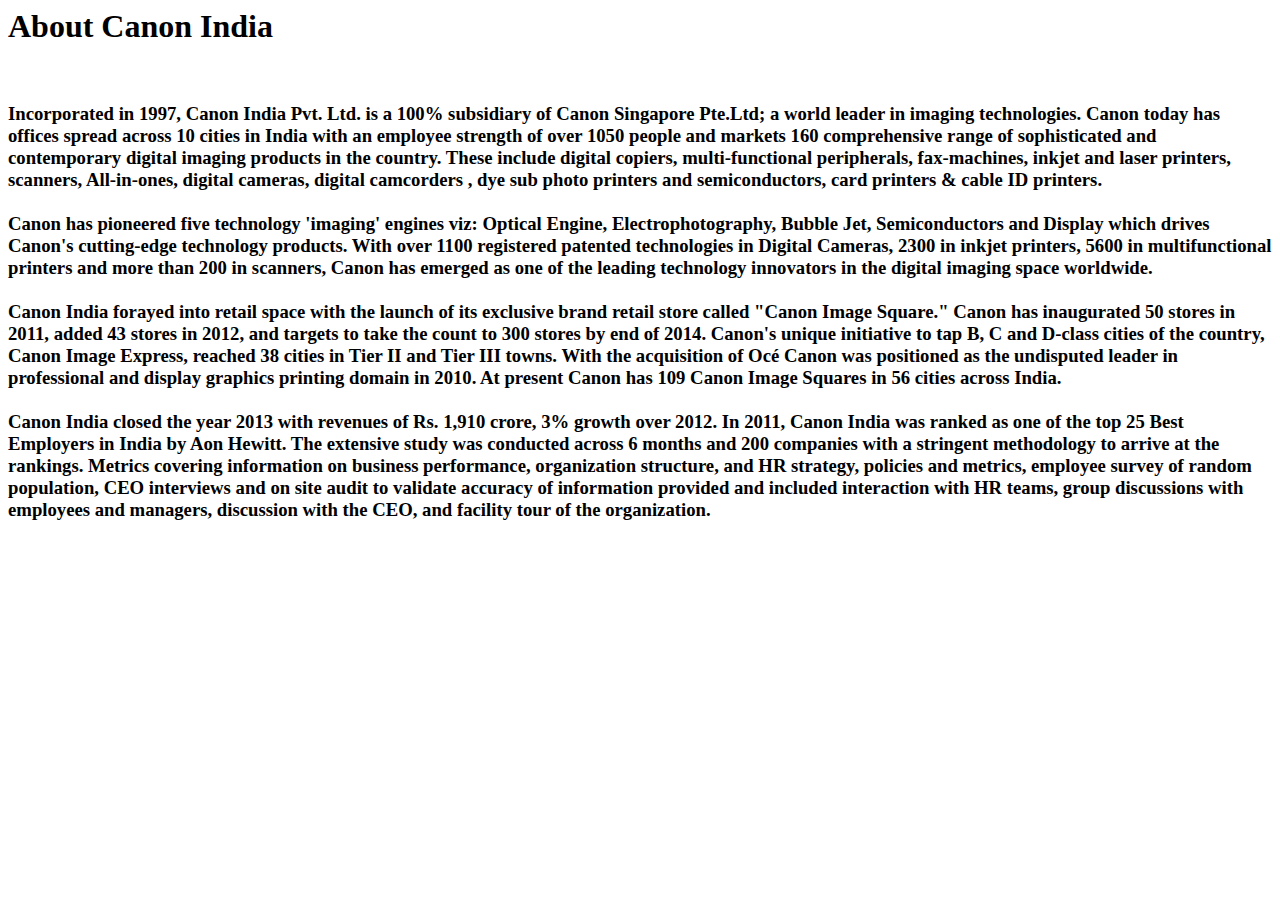
<file: aboutcanon.html>
<html>
<body>
<p><h1>About Canon India</h1><br><h3>
Incorporated in 1997, Canon India Pvt. Ltd. is a 100% subsidiary of Canon Singapore Pte.Ltd; a world leader in imaging technologies. Canon today has offices spread across 10 cities in India with an employee strength of over 1050 people and markets 160 comprehensive range of sophisticated and contemporary digital imaging products in the country. These include digital copiers, multi-functional peripherals, fax-machines, inkjet and laser printers, scanners, All-in-ones, digital cameras, digital camcorders , dye sub photo printers and semiconductors, card printers & cable ID printers. <br><br>

Canon has pioneered five technology 'imaging' engines viz: Optical Engine, Electrophotography, Bubble Jet, Semiconductors and Display which drives Canon's cutting-edge technology products. With over 1100 registered patented technologies in Digital Cameras, 2300 in inkjet printers, 5600 in multifunctional printers and more than 200 in scanners, Canon has emerged as one of the leading technology innovators in the digital imaging space worldwide. <br><br>

Canon India forayed into retail space with the launch of its exclusive brand retail store called "Canon Image Square." Canon has inaugurated 50 stores in 2011, added 43 stores in 2012, and targets to take the count to 300 stores by end of 2014. Canon's unique initiative to tap B, C and D-class cities of the country, Canon Image Express, reached 38 cities in Tier II and Tier III towns. With the acquisition of Océ Canon was positioned as the undisputed leader in professional and display graphics printing domain in 2010. At present Canon has 109 Canon Image Squares in 56 cities across India. <br><br>

Canon India closed the year 2013 with revenues of Rs. 1,910 crore, 3% growth over 2012. In 2011, Canon India was ranked as one of the top 25 Best Employers in India by Aon Hewitt. The extensive study was conducted across 6 months and 200 companies with a stringent methodology to arrive at the rankings. Metrics covering information on business performance, organization structure, and HR strategy, policies and metrics, employee survey of random population, CEO interviews and on site audit to validate accuracy of information provided and included interaction with HR teams, group discussions with employees and managers, discussion with the CEO, and facility tour of the organization. </h3></p>
</body>
</html>
</file>
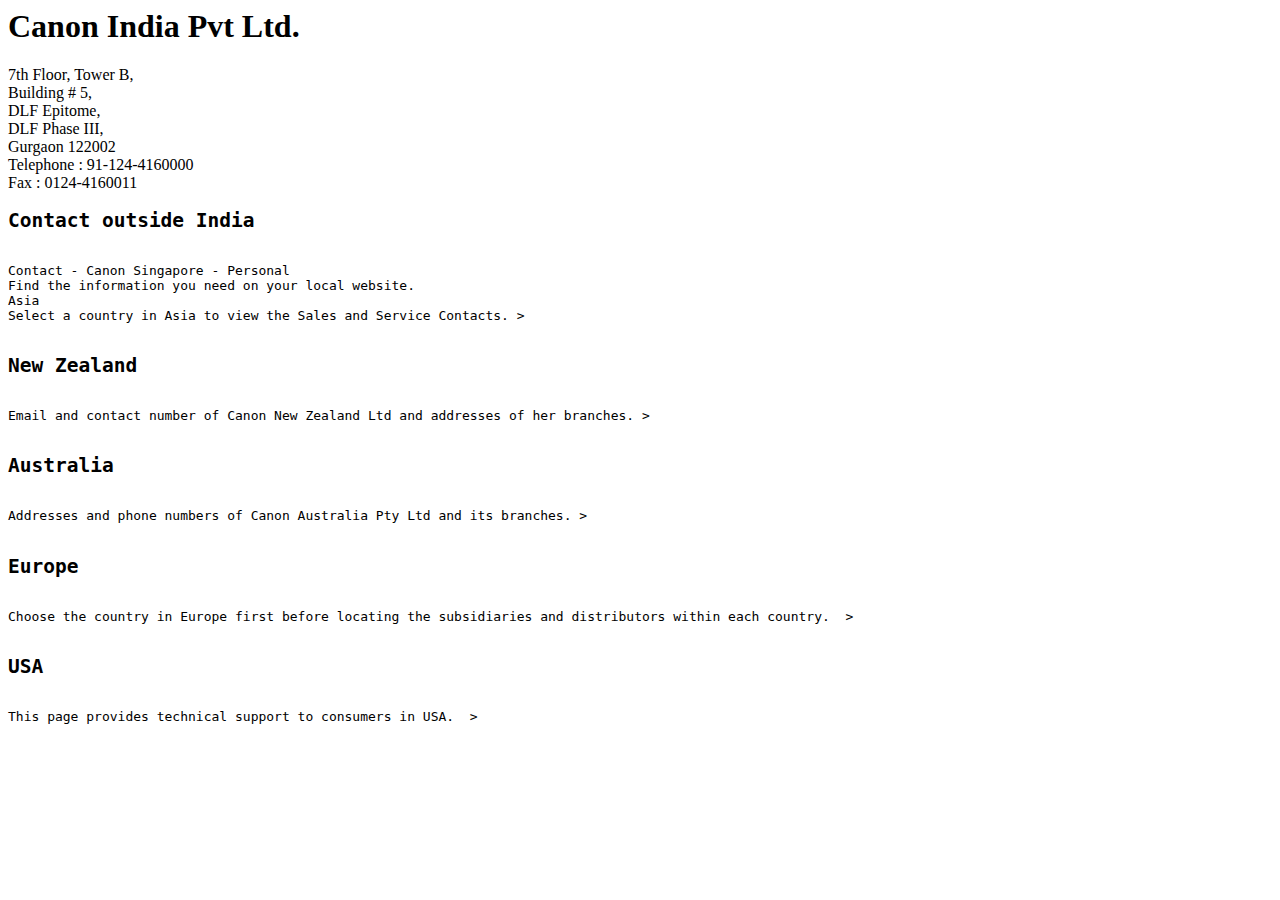
<file: contactus.html>
<html>
<body>
<p>
<h1>
Canon India Pvt Ltd.</h1>

7th Floor, Tower B, <br>
Building # 5, <br>
DLF Epitome, <br>
DLF Phase III,<br>
Gurgaon 122002<br>
Telephone : 91-124-4160000<br>
Fax : 0124-4160011 <br>
</p><pre>
<h2>Contact outside India</h2>
Contact - Canon Singapore - Personal
Find the information you need on your local website.
Asia
Select a country in Asia to view the Sales and Service Contacts. >

<h2>New Zealand</h2>
Email and contact number of Canon New Zealand Ltd and addresses of her branches. >

<h2>Australia</h2>
Addresses and phone numbers of Canon Australia Pty Ltd and its branches. > 

<h2>Europe</h2>
Choose the country in Europe first before locating the subsidiaries and distributors within each country.  > 

<h2>USA</h2>
This page provides technical support to consumers in USA.  > 
 
</pre>
</body>
</html>
</file>
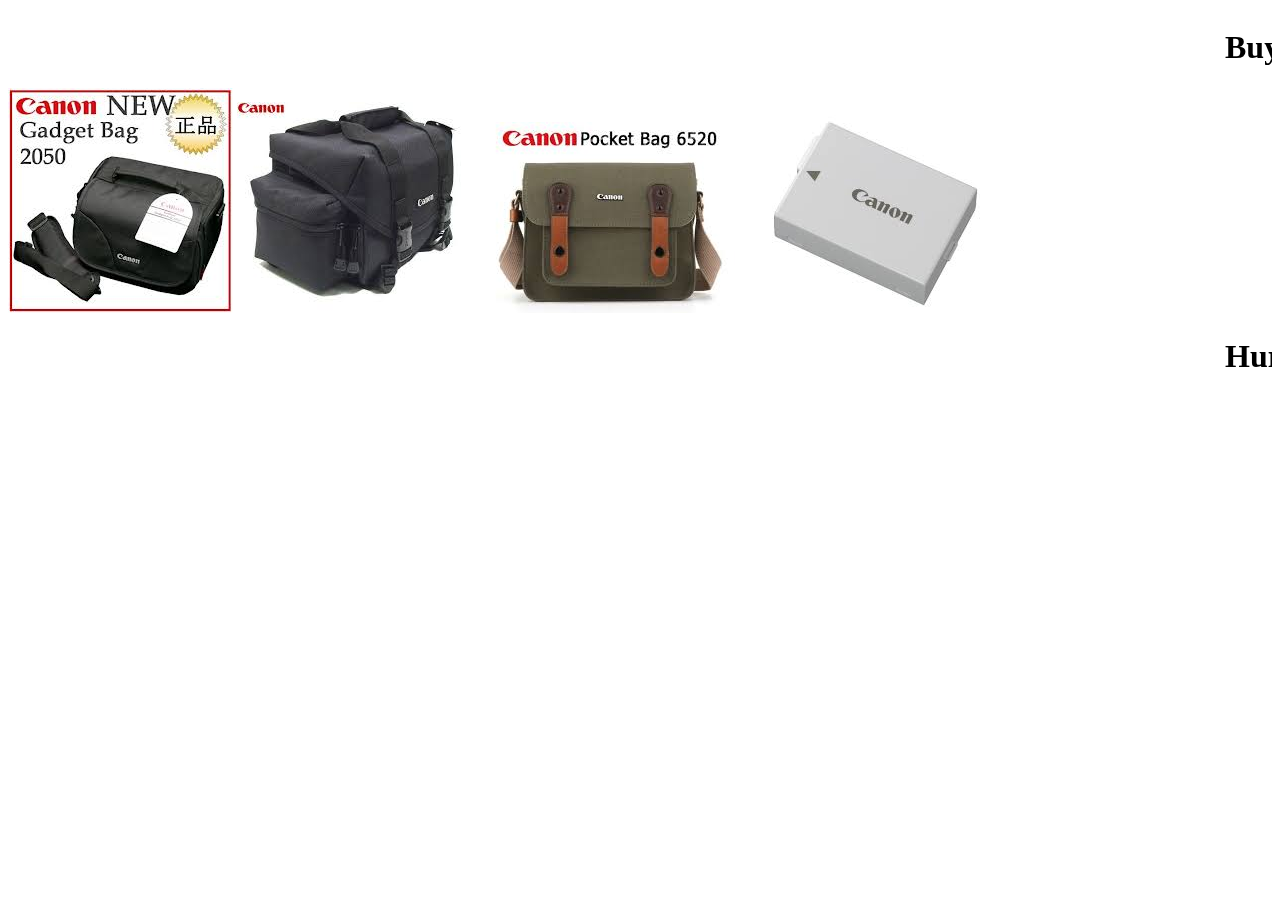
<file: gifts.html>
<html>
<body>
<marquee><h1>
Buy upto rs.20,000 and get assured gifts....!!!!!</h1></marquee>

<img src="gift1.jpg">
<img src="gift2.jpg">
<img src="gift3.jpg">
<img src="gift4.jpg">
<marquee><h1>
Hurry...!!limited time!!!!!</h1></marquee>

</body>
</html>
</file>
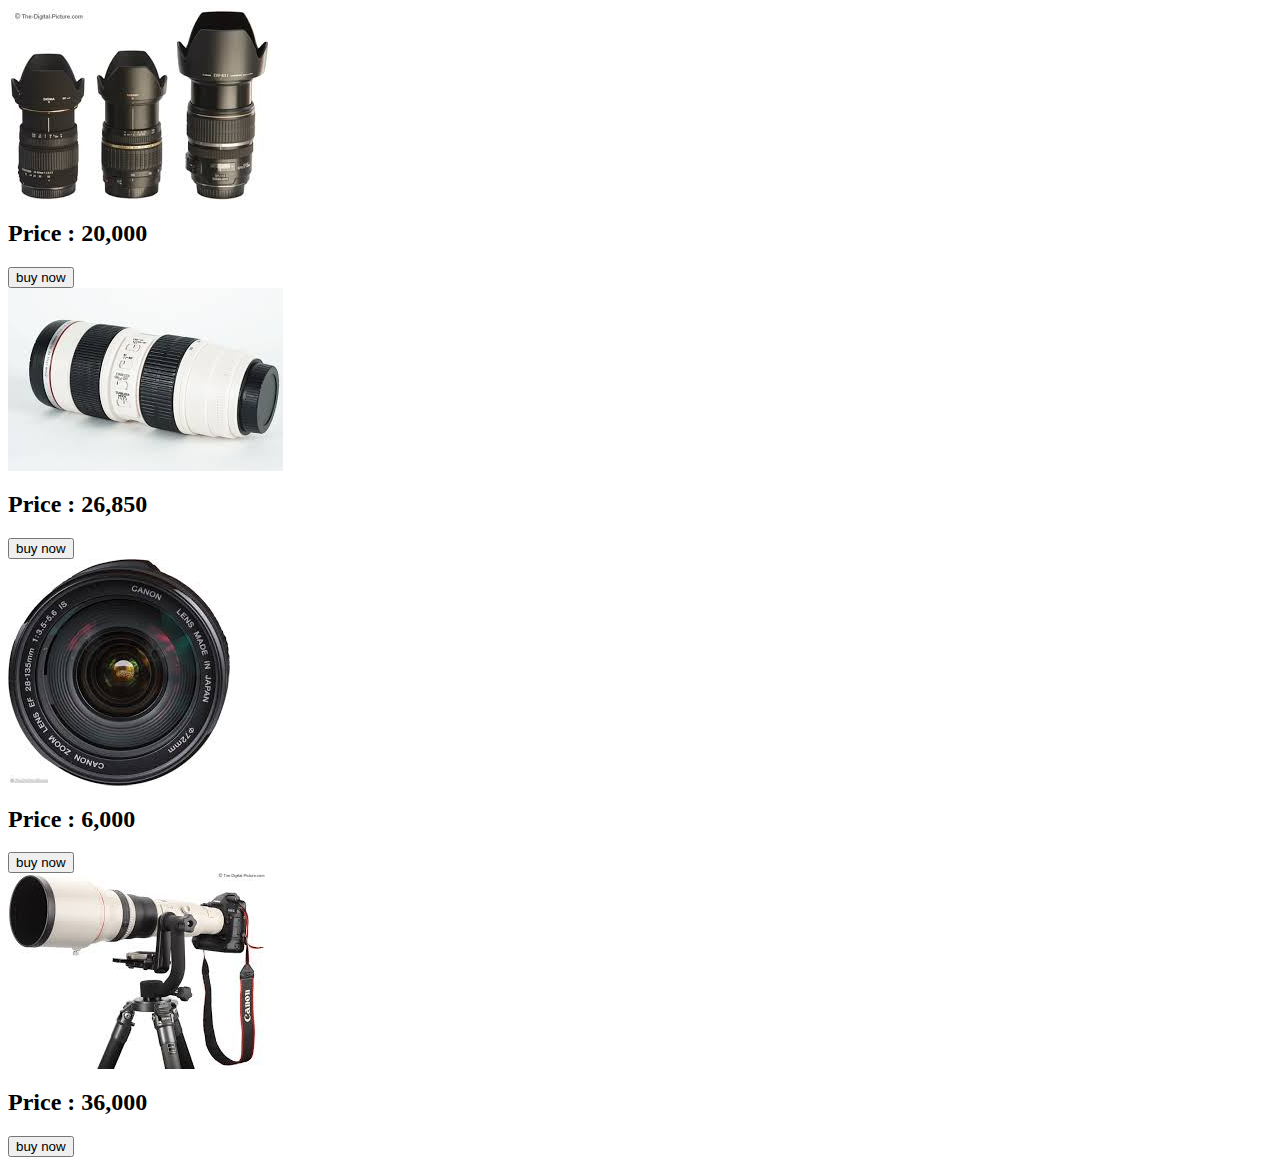
<file: lenses.html>
<html>
<body>
<img src="l1.jpg"><h2>Price : 20,000</h2><button>buy now</button><br>
<img src="l2.jpg"><h2>Price : 26,850</h2><button>buy now</button><br>
<img src="l3.jpg"><h2>Price : 6,000</h2><button>buy now</button><br>
<img src="l4.jpg"><h2>Price : 36,000</h2><button>buy now</button><br>
</body>
</html>
</file>
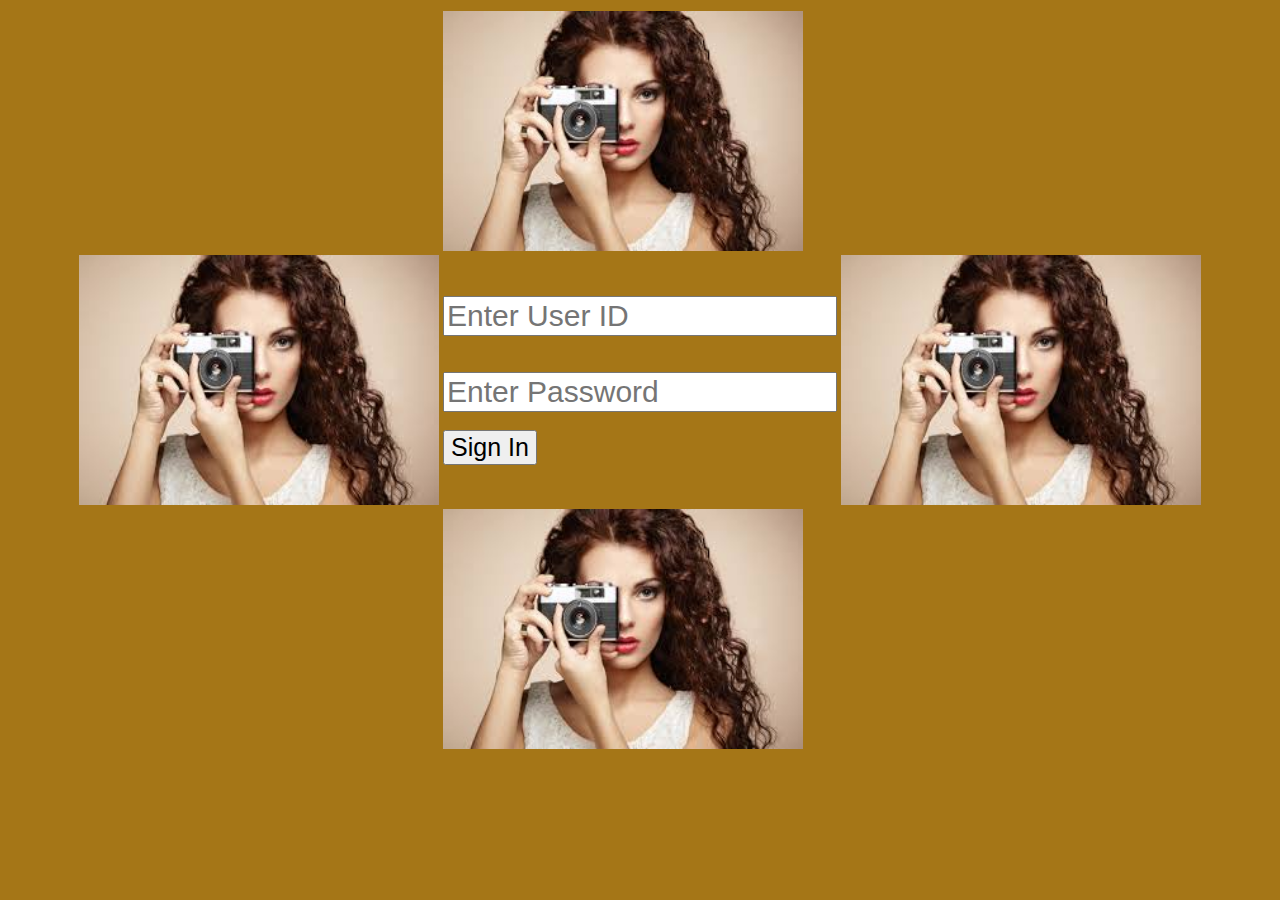
<file: login.html>
<html>

<body bgcolor="#A57617">
		<form name="frm" action="#" method="post" onSubmit="validate();">
		<table align=center>
			
			<tr>
				<td>&nbsp;</td>
				<td><img src="1.jpg" height=240px width=360px></td>
				<td>&nbsp;</td>
				
			</tr>
			<tr>
				<td><img src="1.jpg" height=250px width=360px></td>
				<td><input type="text" name="contact" maxlength=10 placeholder="Enter User ID" style="font-size:30px"/><br><br><br>
				<input type="text" name="password" maxlength=10 placeholder="Enter Password" style="font-size:30px"/><br><br>
				<input type="submit" name="submit" value="Sign In" style="font-size:25px"></td>
				<td><img src="1.jpg" height=250px width=360px></td>
			</tr>
			<tr>
				<td>&nbsp;</td>
				<td><img src="1.jpg" height=240px width=360px></td>
			</tr>
			
		</table>
</body>
</html>
</file>
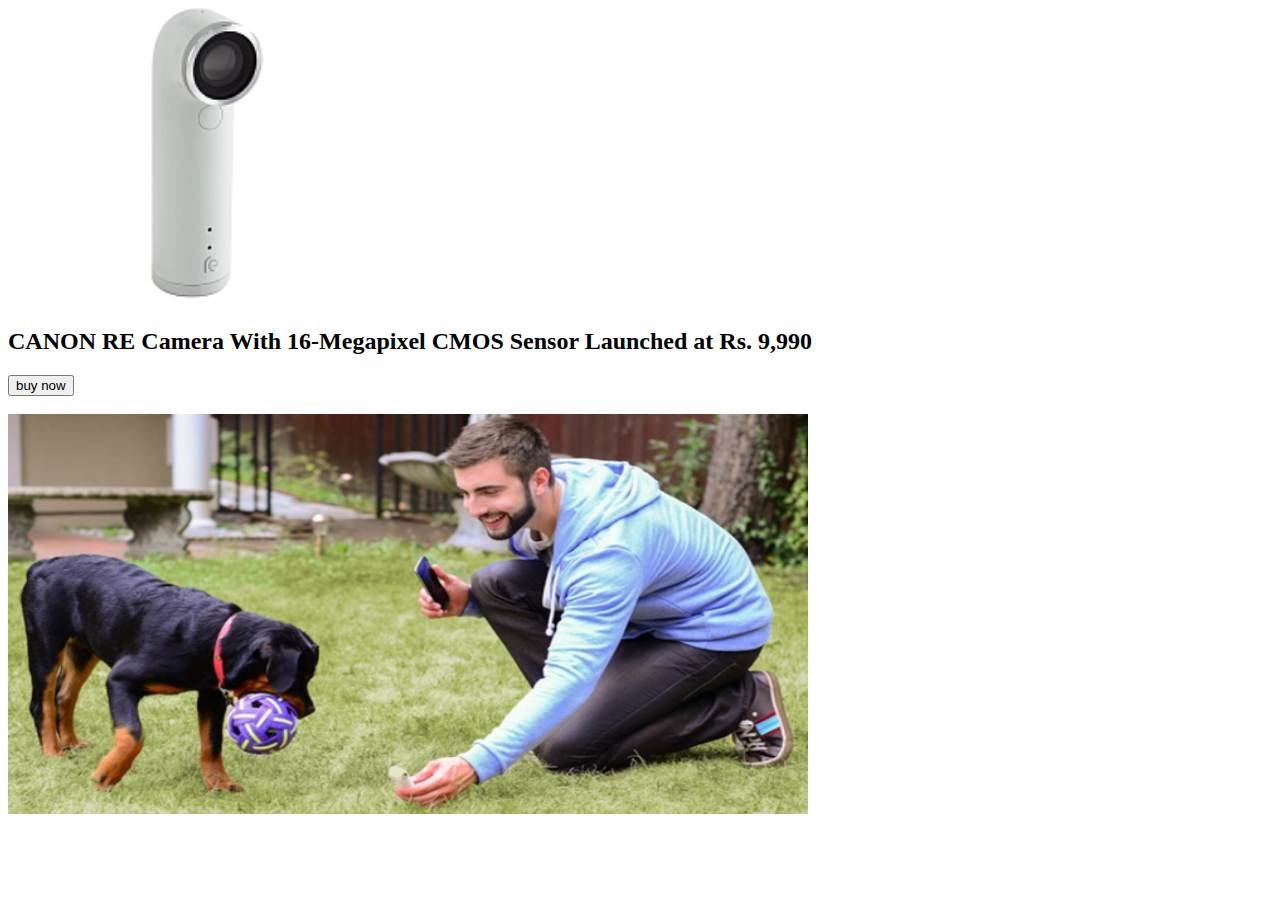
<file: new.html>
<html>
<body>
<img src="new1.jpg" height="300px" width="400px">
<br>
<h2>CANON RE Camera With 16-Megapixel CMOS Sensor Launched at Rs. 9,990</h2><button>buy now</button><br>
<br>
<img src="new2.jpg" height="400px" width="800px">
</body>
</html>
</file>
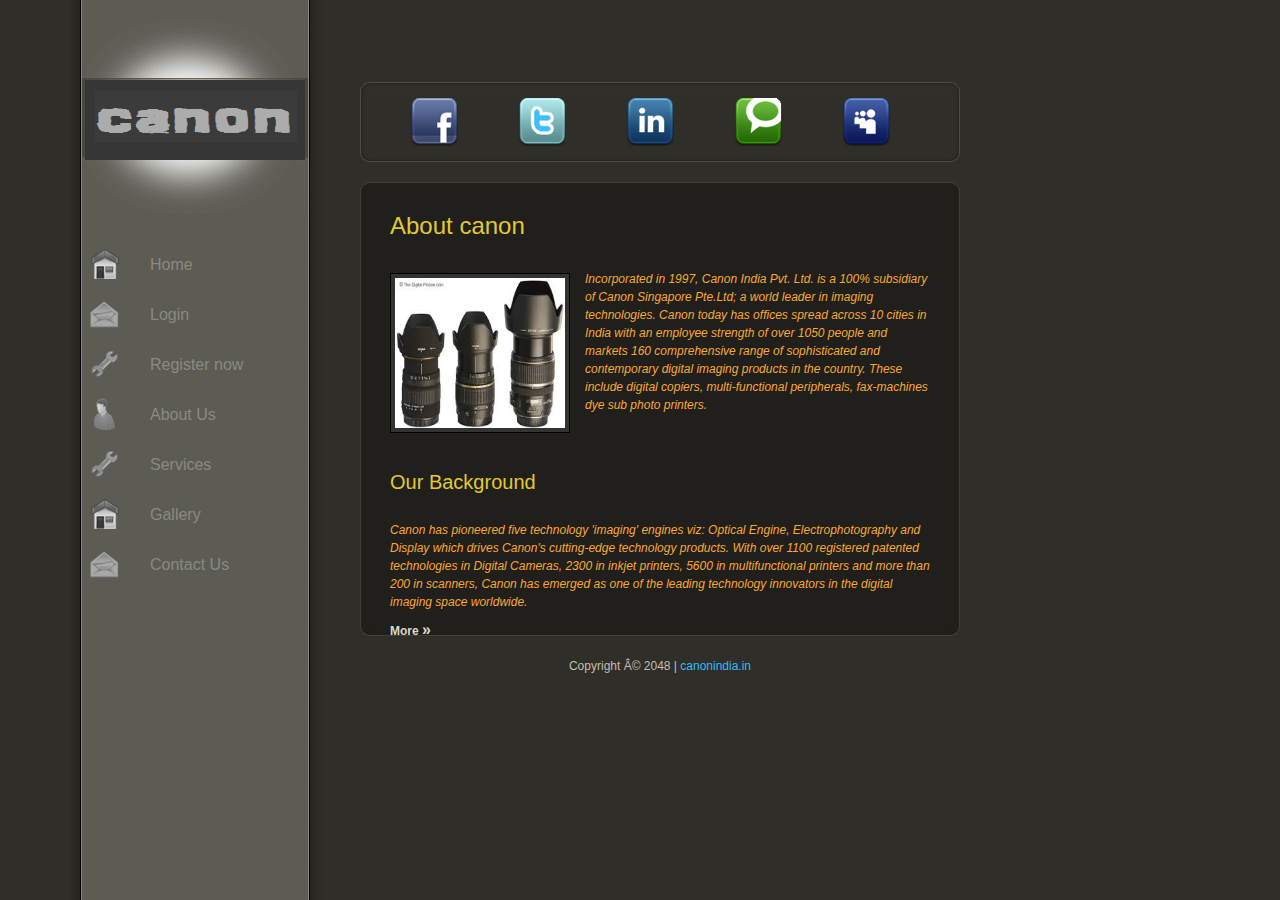
<file: newpro.html>
﻿<!DOCTYPE html PUBLIC "-//W3C//DTD XHTML 1.0 Transitional//EN" "http://www.w3.org/TR/xhtml1/DTD/xhtml1-transitional.dtd">
<html xmlns="http://www.w3.org/1999/xhtml">
<head>
<meta http-equiv="Content-Type" content="text/html; charset=utf-8" />
<title>canon.com </title>
<meta name="keywords" content="here to delight you" />
<meta name="description" content="know all details bout canon camera" />
<link href="style.css" rel="stylesheet" type="text/css" />

<link href="css/coda-slider.css" rel="stylesheet" type="text/css" media="screen" charset="utf-8" />
<div id="slider">
	
    <div id="sidebar">
    	<div id="header">
        	<a href="http://www.canonindia.in" target="_parent"><img src="images/fl.png" height=80px width=220px></a>
        </div> <!-- end of header -->

		<ul class="navigation">
            <li><a href="#home">Home<span class="ui_icon home"></span></a></li>
	    <li><a href="login.html">Login<span class="ui_icon contactus"></span></a></li>
	    <li><a href="register.html">Register now<span class="ui_icon services"></span></a></li>
            <li><a href="#aboutus">About Us<span class="ui_icon aboutus"></span></a></li>
            <li><a href="#services">Services<span class="ui_icon services"></span></a></li>
            <li><a href="#gallery">Gallery<span class="ui_icon home"></span></a></li>
            <li><a href="#contactus">Contact Us<span class="ui_icon contactus"></span></a></li>
        </ul>
    </div> <!-- end of sidebar -->
	
	<div id="main">
    	<ul id="social_box">
            <li><a href="http://www.facebook.com/templatemo"><img src="images/facebook.png" alt="facebook" /></a></li>
            <li><a href="http://www.facebook.com/templatemo"><img src="images/twitter.png" alt="twitter" /></a></li>
            <li><a href="http://www.facebook.com/templatemo"><img src="images/linkedin.png" alt="linkin" /></a></li>
            <li><a href="http://www.facebook.com/templatemo"><img src="images/technorati.png" alt="technorati" /></a></li>
            <li><a href="http://www.facebook.com/templatemo"><img src="images/myspace.png" alt="myspace" /></a></li>                
        </ul>
        
		<div id="content">
        
        <!-- scroll -->
        
        	
            <div class="scroll">
                <div class="scrollContainer">
                
                    <div class="panel" id="home">
                        <h1>About canon</h1>    
                        <div class="image_wrapper image_fl"><img src="images/l1.jpg" height=150px width=170px alt="image" /></div>
                        <p><em>Incorporated in 1997, Canon India Pvt. Ltd. is a 100% subsidiary of Canon Singapore Pte.Ltd; a world leader in imaging technologies. Canon today has offices spread across 10 cities in India with an employee strength of over 1050 people and markets 160 comprehensive range of sophisticated and contemporary digital imaging products in the country. These include digital copiers, multi-functional peripherals, fax-machines dye sub photo printers.</em></p>
                      <div class="cleaner_h40"></div>
                        
                        <h2>Our Background</h2> 
                        <p><em>Canon has pioneered five technology 'imaging' engines viz: Optical Engine, Electrophotography and Display which drives Canon's cutting-edge technology products. With over 1100 registered patented technologies in Digital Cameras, 2300 in inkjet printers, 5600 in multifunctional printers and more than 200 in scanners, Canon has emerged as one of the leading technology innovators in the digital imaging space worldwide. </em></p>
                        <div class="btn_more"><a href="#aboutus">More <span>&raquo;</span></a></div>
                    </div> <!-- end of home -->
                    
                    <div class="panel" id="aboutus">
                        <h1>About Us</h1>
                    	<div class="image_wrapper image_fl"><img  src="images/l2.jpg" height=150px width=170px alt="image" /></div>
                        <p><em>Canon India forayed into retail space with the launch of its exclusive brand retail store called "Canon Image Square." Canon has inaugurated 50 stores in 2011, added 43 stores in 2012, and targets to take the count to 300 stores by end of 2014. Canon's unique initiative to tap B, C and D-class cities of the country, Canon Image Express, reached 38 cities in Tier II and Tier III towns. With the acquisition of OcÃ© Canon was positioned as the undisputed leader in professional and display graphics printing domain in 2010. At present Canon has 109 Canon Image Squares in 56 cities across India. 

						Canon India closed the year 2013 with revenues of Rs. 1,910 crore, 3% growth over 2012. In 2011, Canon India was ranked as one of the top 25 Best Employers in India by Aon Hewitt. The extensive study was conducted across 6 months and 200 companies with a stringent methodology to arrive at the rankings. Metrics covering information on business performance, organization structure, and HR strategy, policies and metrics, employee survey of random population, CEO interviews and on site audit to validate accuracy of information provided and included interaction with HR teams, group discussions with employees and managers, discussion with the CEO, and facility tour of the organization. 

						Canon takes pride in not only bringing quality products to the market; but also contributes to minimizing environmental burden through effective application of environmental technologies. </em></p>
						</div>
                    
                    <div class="panel" id="services">
                        <h1>Our Services</h1>
                		<p>We are writing to corroborate that you as a leading copier/printer solutions stand out the competition by virtue of timely service & liaising with customers. This is surely delighting the customers and holds true to your business policy "delighting always". We have got timely assistance and attention from you resulting operations to move without glitches. Hoping same service and attention in future.I have visited your free check up camp at Cooch Behar, West Bengal and had a wonderful experience. I have got service both my camera and lens there.</p>
                        
                        <ul class="service_list">
                            <li><a href="http://www.canon.co.in" class="service_one">Free Service for 1 year</a></li>
                            <li><a href="http://www.canon.co.in" class="service_two">Flash or lense exchange</a></li>
                            <li><a href="#" class="service_three">offers for Diwali</a></li>
                            <li><a href="#" class="service_four">Assured gifts</a></li> 
                            <li><a href="#" class="service_five">CD for tutorial</a></li>   
                        </ul>
                    </div>
                
                    <div class="panel" id="gallery">
                        <h1>Our Gallery</h1>
                        
                        <div id="gallery_container">
                           	<div class="gallery_box">
                                <img src="images/g1.jpg" alt="1">
                                <h4>EF 16-35mm f/4L</h4>
                                <p>First up is the Canon EF 16-35mm f/4L lens, basically a slightly slower, optically stabilized, cheaper version of the f/2.8L zoom lens Canon offers at the same focal length. The IS gives shooters four stops worth of shake reduction.</p> 
                                 <div class="btn_more"><a href="#">Visit <span>&raquo;</span></a></div>
                                <div class="cleaner"></div>
                            </div>
                            <div class="gallery_box">
                                <img src="images/g2.jpg">
                                <h4>Canon PowerShot N100 </h4>
                                <p>The Canon PowerShot N100 will back up its 12-megapixel CMOS sensor with the Digic 6 image processor found in premium fixed-lens cameras such as the PowerShot G16 and S120. </p> 
                                 <div class="btn_more"><a href="#">Visit <span>&raquo;</span></a></div>
                                <div class="cleaner"></div>                      
                            </div>
                            <div class="gallery_box">
                                <img src="images/g3.jpg">
                                <h4>Canon Cinema lenses</h4>
                                <p> Canon introduce a new series of video cinematography lenses. The new Canon 4K EF Cinema lenses form the core of Canon's new Cinema EOS System./p> 
                                 <div class="btn_more"><a href="#">Visit <span>&raquo;</span></a></div>
                                <div class="cleaner"></div>     
                            </div>
                            <div class="gallery_box">
                                <img src="images/g4.jpg">
                                <h4>Refurbished Binoculars</h4>
                                <p> Curabitur iaculis, erat pharetra porttitor sollicitudin, turpis lectus placerat arcu, ac mattis eros sem ut metus. Nunc congue iaculis lectus in interdum.</p> 
                                 <div class="btn_more"><a href="#">Visit <span>&raquo;</span></a></div>
                                <div class="cleaner"></div>             
                            </div>
                            
                            <div class="cleaner"></div>
                        </div>
                
                    </div>
                
                    <div class="panel" id="contactus">
                        <h1>Feel free to send us a message</h1>
                        <div id="contact_form">
                            <form method="post" name="contact" action="#contactus">
                                
                                <label for="author">Your Name:</label> <input type="text" id="author" name="author" class="required input_field" />
                                <div class="cleaner_h10"></div>
                                
                                <label for="email">Your Email:</label> <input type="text" id="email" name="email" class="validate-email required input_field" />
                                <div class="cleaner_h10"></div>
                                
                                <label for="text">Message:</label> <textarea id="text" name="text" rows="0" cols="0" class="required"></textarea>
                                <div class="cleaner_h10"></div>
                                
                                <input type="submit" class="submit_btn" name="submit" id="submit" value="Send" />
                                <input type="reset" class="submit_btn" name="reset" id="reset" value="Reset" />
                            
                            </form>
						</div>
                    </div>
                
                </div>
			</div>
            
        <!-- end of scroll -->
        
        </div> <!-- end of content -->
        
        <div id="footer">

            Copyright Â© 2048  | <a href="http://www.canon.co.in target="_parent">canonindia.in</a>
        
        </div> <!-- end of templatemo_footer -->
    
    </div> <!-- end of main -->
</div>

</body>
</html>

</head>
</file>
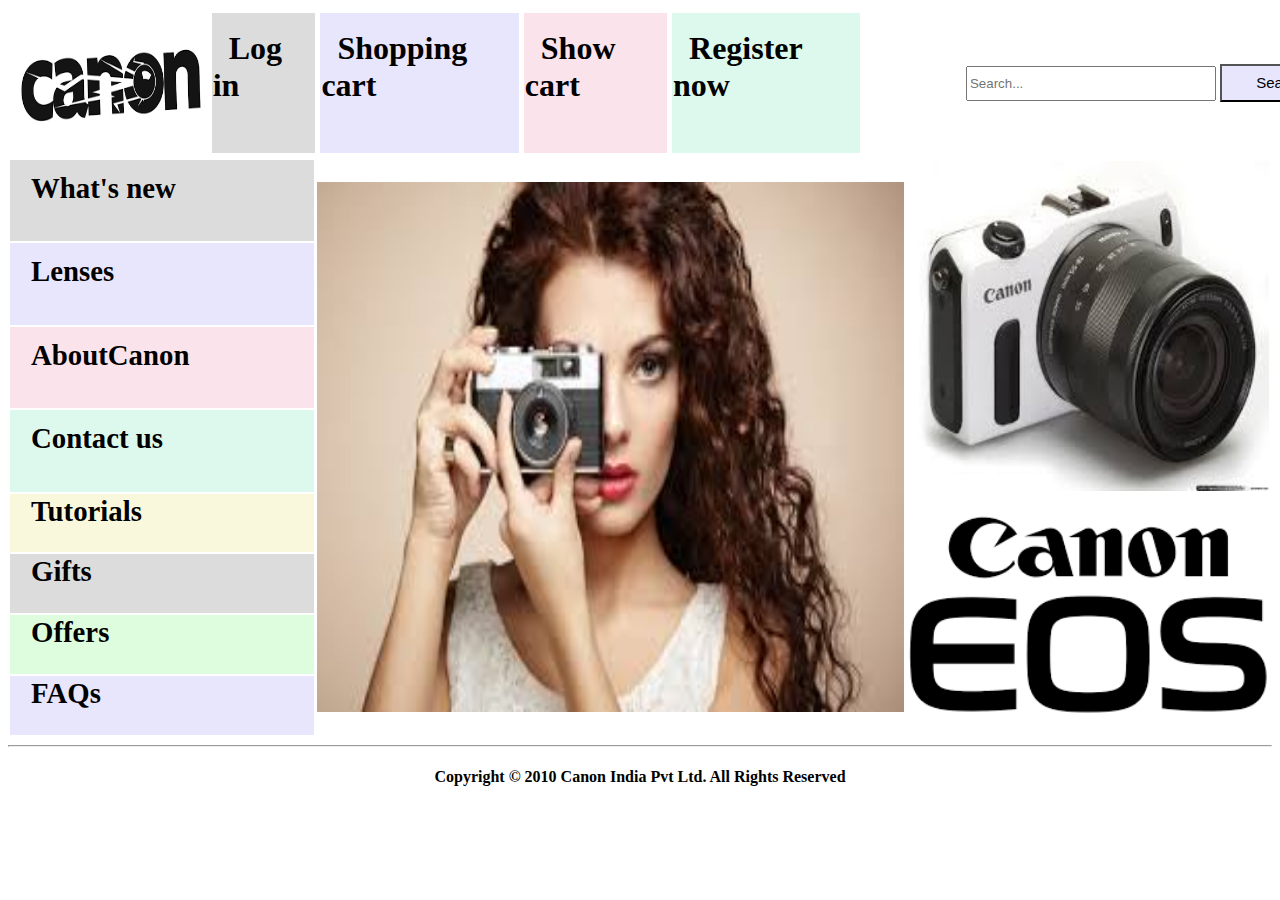
<file: project.html>
<html>
<head>
<meta name="viewport" content="width=device-width,initial-scale=1,maximum-scale=1,user-scalable=no">
<meta http-equiv="X-UA-Compatible" content="IE=edge,chrome=1">
<meta name="HandheldFriendly" content="true">
<link rel="icon" type="image/ico href="icon.ico" />
<meta http-equiv="Content-Type" content="text/html; charset=utf-8" />
	<title>Welcome to Canon.com</title>
	<script type="text/Javascript">
		a = new Array();
		a[0]="1.jpg";
		a[1]="4.jpg";
		a[2]="2.jpg";
		a[3]="3.jpg";		
		i=0;
		j=a.length-1
		
	function change()
	{
		document.getElementById("image").src=a[i];
		if(i<j)
			i++;
		else
			i=0;

		window.setTimeout("change()",2000);

	}
	</script>

	<style script="text/CSS">
	@media screen and (max-width: 1060px) {
		#primary { width:67%; }
		#secondary { width:30%; margin-left:3%;}  
	}

	/* Tabled Portrait */
	@media screen and (max-width: 768px) {
		#primary { width:100%; }
		#secondary { width:100%; margin:0; border:none; }
	}
	
	body{
		background-color : white;
		background-size: 1650px 750px;
		opacity: 1;
	}
	img {
		max-width: 100%; 
	}
	
	h2,p{
		color:black;
		font-size: 180%;
		padding-right:5em;
		position:relative;
		left:20px;
		
	}
	li,ul{
		padding-right:3em;
		color:black;
		font-size: 200%;
	}
	h3{
		color:black;
		font-size: 200%;	
	}

	img{
		opacity : 1000;
		filter: alpha(opacity=40); /* For IE8 and earlier */
		cursor:pointer;
	}
	form {
                width:400px;
                margin:50px auto;
	}
	
	#search {
			width: 8em;  height: 2.5em;
			background-color:#E8E6FC;
			font-size:15;
	}
	.button:hover  {
                background-color:#fafafa;
                color:#207cca;
	}
	
</style>
</head>
<body onload="change()">
<div>
	<table cellspacing=5>
		<tr>
			<td><img src="logo.png" height=120px width=300px ></td>
			<td style="background-color:#DCDCDC"><a href="login.html" style="text-decoration: none"><h3>&nbsp;&nbsp;Log in&nbsp;&nbsp;</h3></a></td>
			<td style="background-color:#E8E6FC"><a href="cart.html" style="text-decoration: none"><h3>&nbsp;&nbsp;Shopping cart&nbsp;&nbsp;</h3></a></td>
			<td style="background-color:#FAE3EB"><a href="cart.html" style="text-decoration: none"><h3>&nbsp;&nbsp;Show cart&nbsp;&nbsp;</h3></a></td>
			<td style="background-color:#DDF9ED"><a href="register.html" style="text-decoration: none"><h3>&nbsp;&nbsp;Register now &nbsp;&nbsp;</h3></td>
			<td style="position:relative;left:100px"><form>
                                <input type="text" placeholder="Search..." required style="width: 250px; height: 35px">
                                <input type="button" value="Search" id="search">
							</form>
			</td>
		</tr>
	</table>
	</div>
	<div>
		<table>
			<tr><td style="background-color:#DCDCDC"><a href="new.html" style="text-decoration: none"><h2>What's new</h2></a></td>
				<td  rowspan=10><img src="1.jpg" id=image height=530px width=780px></td>
				<td rowspan=4><img src="12.jpg" height=330px width=480px></td>
			</tr>	
			<tr><td style="background-color:#E8E6FC"><a href="lenses.html" style="text-decoration: none"><h2>Lenses</h2></a></td>
				</tr>
			<tr><td style="background-color:#FAE3EB"><a href="aboutcanon.html" style="text-decoration: none"><h2>AboutCanon</h2></a></td></tr>
			<tr><td style="background-color:#DDF9ED"><a href="contactus.html" style="text-decoration: none"><h2>Contact us</h2></a></td></tr>
			<tr><td style="background-color:#F9F8DD"><a href="http://www.youtube.com/results?search_query=canon+tutorial" style="text-decoration: none"><h2>Tutorials</h2></a></td><td rowspan=4><img src="13.png" height=200px width=480px></td></tr>
			<tr><td style="background-color:#DCDCDC"><a href="gifts.html" style="text-decoration: none"><h2>Gifts</h2></a></td></tr>
			<tr><td style="background-color:#DEFCDE"><a href="http://edge.canon.co.in/eos1200d/?utm_source=google&utm_medium=cpc&utm_content=Text_Ads&utm_campaign=SayEOS1200D&gclid=CKzY2tex18ECFdQXjgodewcAzg#" style="text-decoration: none"><h2>Offers</h2></a></td></tr>
			<tr><td style="background-color:#E8E6FC"><a href="http://photonotes.org/articles/beginner-faq/#" style="text-decoration: none"><h2>FAQs</h2></a></td></tr>
		</table>
	</div>
	<div>
		<hr>
		<center><h4 style="color:black">Copyright © 2010 Canon India Pvt Ltd. All Rights Reserved</h4></center>
	</div>
			
</body>
</html>
</file>
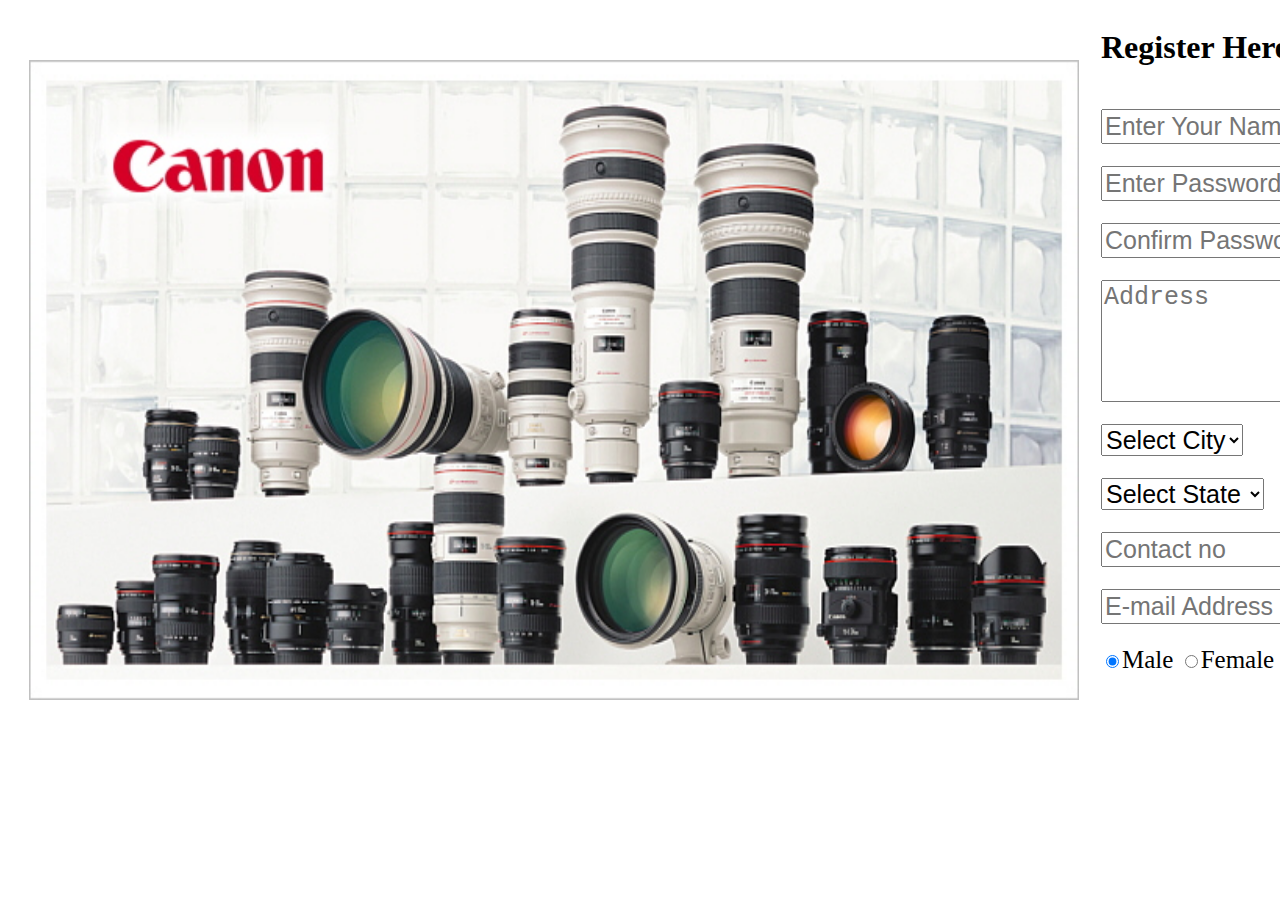
<file: register.html>
<html>
	<head>
		<title>Signup</title>
	<script type="text/javascript">
			
			function validate()
			{
				var check=true;
				if(document.frm.fname.value=="")
				{
					alert("please enter your name");
					check=false;
				}
				if(document.frm.pass.value!=document.frm.cpass.value)
				{
			
					alert("password not match");
					check=false;
				}
				if(document.frm.add.value=="")
				{
					alert("please enter your address");
					check=false;
				}
				if(document.frm.city.value==-1)
				{
					alert("Select City");
					check=false;
				}
				if(document.frm.state.value==-1)
				{
					alert("Select state");
					check=false;
				}
				if(document.frm.email.value=="")
				{
					alert("please enter your email address");
					check=false;
				}
				if(document.frm.gender[0].checked==false && document.frm.gender[1].checked==false)
				{
					alert("please select any one gender");
					check=false;
				}
				
				if(document.frm.contact.value.length!=10 && isNaN(document.frm.contact.value))
				{
					alert("please enter your contact number");
				}
				return check;
			}
					
	</script>
	</head>
	
	<body>
		<form name="frm" action="#" method="post" onSubmit="validate();">
			
			
			<table  cellspacing=20 >
				<tr>
					<td rowspan=11><img src="7.jpg" id=image height=640px width=1050px></td>
					<td><h1>Register Here</h1></td>
				</tr>
				<tr>
					<td align="left" ><input type="text" name="fname"  placeholder="Enter Your Name" style="font-size:25px" ></td>
				</tr>
				<tr>
					
					<td align="left"><input type="password" name="pass" placeholder="Enter Password" style="font-size:25px"/></td>
				</tr>
				<tr>
					
					<td align="left"><input type="password" name="cpass" placeholder="Confirm Password" style="font-size:25px"/></td>
				</tr>
				<tr>
					
					<td align="left"><textarea name="add" rows="4" cols="20" wrap="virtual" style="font-size:25px" placeholder="Address"></textarea></td>
				</tr>
				<tr>
					
					<td align="left"><select name="city" style="font-size:25px">
						<option value="-1" selected>Select City</option>
					       <option value="surat">surat</option>
					        <option value="navsari">navsari</option>
					         <option value="bardoli">bardoli</option>
					        </select>
					</td>
				</tr>
				<tr>
					
					<td align="left"><select name="state" style="font-size:25px">
					        <option value="-1" selected>Select State</option>
					       <option value="Gujarat">Gujarat</option>
					        <option value="Maharashtra">Maharashtra</option>
					         <option value="Rajasthan">Rajasthan</option>
					        </select>
					</td>
				</tr>
				<tr>
					
					<td align="left"><input type="text" name="contact" maxlength=10 placeholder="Contact no" style="font-size:25px"/></td>
				</tr>
				<tr>
					
					<td align="left"><input type="text" name="email" id="mail" placeholder="E-mail Address" style="font-size:25px"/></td>
				</tr>
				<tr>
					
					<td style="font-size:25px"><input type="radio" name="gender" value="Male" checked=checked style="font-size:25px"/>Male
					       <input type="radio" name="gender" value="Female" style="font-size:25px"/>Female
					</td>
				</tr>
				
				<tr>
					
					<td align="right"><input type="submit" name="submit" value="Submit" style="font-size:25px"/></td>
				</tr>
						         
				
				
		
			</table>
		</form>
		</body>
</html>
</file>
<file: style.css>
body {
	margin: 0px;
	padding: 0px;
	color: #c2bead;
	font-family: Tahoma, Geneva, sans-serif;
	font-size: 12px;
	line-height: 1.5em; 
	background-color: #2f2e28;
	background-image: url(images/body.jpg);
	background-repeat: repeat-y;
	background-position: left;
}

a, a:link, a:visited { color: #34baf9; text-decoration: none; }
a:hover { color: #CCFF00; text-decoration: underline; }

p { margin: 0 0 10px 0; padding: 0; }
img { border: none; }

h1, h2, h3, h4, h5, h6 { color: #e2c934; }
h1 { font-size: 24px; font-weight: normal; margin: 0 0 30px 0; padding: 5px 0; }
h2 { font-size: 20px; font-weight: normal; margin: 0 0 30px 0; font-weight: normal; }
h3 { font-size: 16px; margin: 0 0 15px 0; padding: 0; padding: 0; font-weight: normal;  }
h4 { font-size: 14px; margin: 0 0 15px 0; padding: 0; }

.cleaner { clear: both; width: 100%; height: 0px; font-size: 0px;  }
.cleaner_h10 { clear: both; width:100%; height: 10px; }
.cleaner_h20 { clear: both; width:100%; height: 20px; }
.cleaner_h30 { clear: both; width:100%; height: 30px; }
.cleaner_h40 { clear: both; width:100%; height: 40px; }
.cleaner_h50 { clear: both; width:100%; height: 50px; }
.cleaner_h60 { clear: both; width:100%; height: 60px; }


.float_l { float: left; }
.float_r { float: right; }

.image_wrapper { display: inline-block; border: 1px solid #000; background: #333; padding: 4px; margin-bottom: 10px; }
.image_fl { float: left; margin: 3px 15px 0 0; }
.image_fr { float: right; margin: 3px 0 0 15px; }

blockquote { font-style: italic; margin: 0 0 0 10px;}
cite { font-weight: bold; color:#333; }
cite span { color: #666; }
em { color: #f9a834; }

.tmo_list { margin: 20px 0 20px 20px; padding: 0; list-style: none; }
.tmo_list li { background: transparent url(images/list.png) no-repeat; margin:0 0 20px; padding: 0 0 0 20px; 	line-height: 1em; }
.tmo_list li a { color: #fff; }
.tmo_list li a:hover { color: #ff4301; }

.btn_more a {
	display: inline-block;
	font-weight: bold;
	color: #dcd9cb;
}

.btn_more a span {
	font-size: 16px;
}

.btn_more a:hover {
	color: #CCFF00;
	text-decoration: none;
}

.service_list { margin: 40px 0 0 30px; padding: 0; list-style: none; }
.service_list li { margin: 0; padding: 0; }
.service_list li a { display: block; height: 25px; margin-bottom: 20px; padding-left: 35px; }
.service_list li .service_one { background: url(images/onebit_08.png) center left no-repeat; }
.service_list li .service_two { background: url(images/onebit_11.png) center left no-repeat; }
.service_list li .service_three { background: url(images/onebit_17.png) center left no-repeat; }
.service_list li .service_four { background: url(images/onebit_21.png) center left no-repeat; }
.service_list li .service_five { background: url(images/onebit_12.png) center left no-repeat; }

#contact_form { padding: 0; }
#contact_form form { margin: 0px; padding: 0px; }
#contact_form form .input_field { width: 440px; padding: 8px; background: #333028; border: 1px solid #886; color: #FFF; }
#contact_form form label { display: block; width: 100px; margin-right: 10px; font-size: 14px; margin-bottom: 3px; }

#contact_form form textarea { 
	width: 440px;  
	height: 120px; 
	padding: 8px; 
	background: #333028; 
	font-family: Arial, Helvetica, sans-serif;	
	border: 1px solid #886; 
	color: #FFF; 
}

#contact_form form .submit_btn {
	color: #886;
	background: #333028;
	border: 1px solid #886;
	padding: 10px 20px;
	margin-right: 140px;
	font-size: 15px;
}

#gallery_container { 
	clear: both; 
	margin-top: 30px; 
	padding-right: 40px; 
	width: 480px; 
	height: 320px; 
	overflow: auto; 
} 

#gallery_container .gallery_box {
	clear: both;
	display: block; 
	padding: 0;
	margin: 0 0 40px 0;
}
 
.gallery_box img {
	float: left;
	width: 120px;
	height: 100px;
	padding: 4px;
	background: #fff;
	border: 1px solid #ccc;
	margin: 3px 30px 0 0;
}

#footer {
	clear: both;
	width: 600px;
	padding: 20px 0;
	text-align: center;
}
</file>
<file: css/coda-slider.css>
#slider {
    position: relative;
	width: 890px;
	padding: 20px 10px 0 70px;
}

#sidebar {
	float: left;
	width: 270px;
}

#main {
	float: right;
	padding-top: 50px;
	width: 600px;	
}

#header {
	margin-left: 10px;
	width: 230px;
	height: 114px;
	text-align: center;
	padding: 60px 0 50px 0;
	background: url(../images/header.jpg) no-repeat top left;
}

#social_box {
	display: block;
	width: 550px;
	height: 48px;
	padding: 16px 0px 16px 50px;
	margin-bottom: 20px;
	background: url(../images/social_box.jpg) no-repeat;
}

#social_box li {
	display: block;
	float: left;
	padding: 0;
	margin: 0;
}

#social_box li a {
	width: 48px;
	height: 48px;
	margin-right: 60px;
}


#content { 
	height: 455px;
	width: 600px;
	background: url(../images/content.jpg) no-repeat;
}

.scroll {
    height: 455px;
    width: 600px;
    overflow: auto;
    overflow: hidden;
    position: relative;
    clear: left;
}

.scrollContainer div.panel {
    padding: 30px;
    height: 395px;
    width: 540px;
}

ul.navigation {
	width: 270px;
    list-style: none;
    margin: 0;
    padding: 0;
	text-align: left;
}

ul.navigation li {
    display: inline-block;
    margin: 0px;
	padding: 0;
}

ul.navigation a {
	display: block;
	width: 190px;
	height: 33px;
	padding: 12px 0 0 80px;
	margin-bottom: 5px;
	color: #8a8980;
	font-size: 16px;
	font-weight: normal;
    text-decoration: none;
	position: relative;
}

ul.navigation a .ui_icon { position: absolute; top: 0; left: 15px; width: 40px; height: 40px; }

ul.navigation a .home { background: url(../images/home.png) no-repeat; }
ul.navigation a .aboutus { background: url(../images/aboutus.png) no-repeat; }
ul.navigation a .services { background: url(../images/services.png)  no-repeat; }
ul.navigation a .gallery { background:  url(../images/portfolio.png) no-repeat; }
ul.navigation a .contactus { background:  url(../images/contact.png) no-repeat; }

ul.navigation a:hover, ul.navigation a.selected {
	color: #201f1b;
	background: url(../images/menu_hover.png) no-repeat left;
}

ul.navigation a:hover .home, ul.navigation a.selected .home {
	background: url(../images/home_hover.png) no-repeat;
}
ul.navigation a:hover .aboutus, ul.navigation a.selected .aboutus {
	background: url(../images/aboutus_hover.png) no-repeat;
}
ul.navigation a:hover .services, ul.navigation a.selected .services {
	background: url(../images/services_hover.png) no-repeat;
}
ul.navigation a:hover .gallery, ul.navigation a.selected .gallery {
	background: url(../images/portfolio_hover.png) no-repeat;
}
ul.navigation a:hover .contactus, ul.navigation a.selected .contactus {
	background: url(../images/hover.png) no-repeat;
}

ul.navigation a:focus {
    outline: none;
}

.scrollButtons {
    position: absolute;
    top: 300px;
    cursor: pointer;
	width: 0;
	height: 0;
}

.scrollButtons.left {
    left: -50px;
}

.scrollButtons.right {
    right: -50px;
}

.hide {
    display: none;
}
</file>
